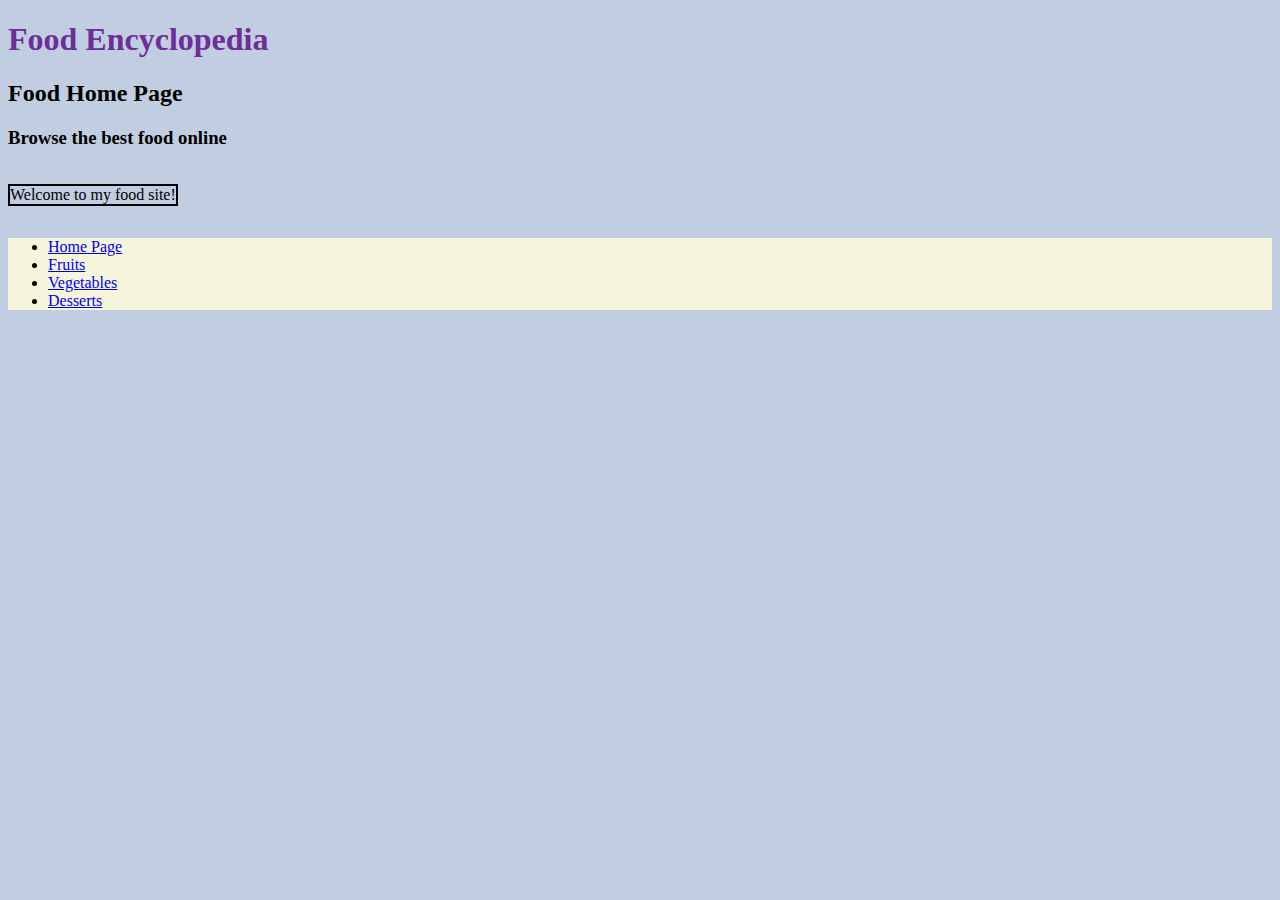
<file: index.html>
<!DOCTYPE html>
<html class="background" lang="en">
    <head>
        <meta charset="UTF-8">
        <meta name="viewport" content="width=device-width, initial-scale=1.0">
        <title>Food Encyclopedia</title>
        <link href="styles.css" rel="stylesheet" type="text/css">
    </head>
    <body>
        <h1 class="title">Food Encyclopedia</h1>
        <h2>Food Home Page</h2>
        <h3>Browse the best food online</h3>
        <p class="paragraph">Welcome to my food site!</p>

        <ul class="global-nav">
            <li><a href="index.html">Home Page</a></li>
            <li><a href="fruits/fruits.html">Fruits</a></li>
            <li><a href="vegetables/vegetables.html">Vegetables</a></li>
            <li><a href="desserts/desserts.html">Desserts</a></li>
        </ul>
    </body>
</html>
</file>
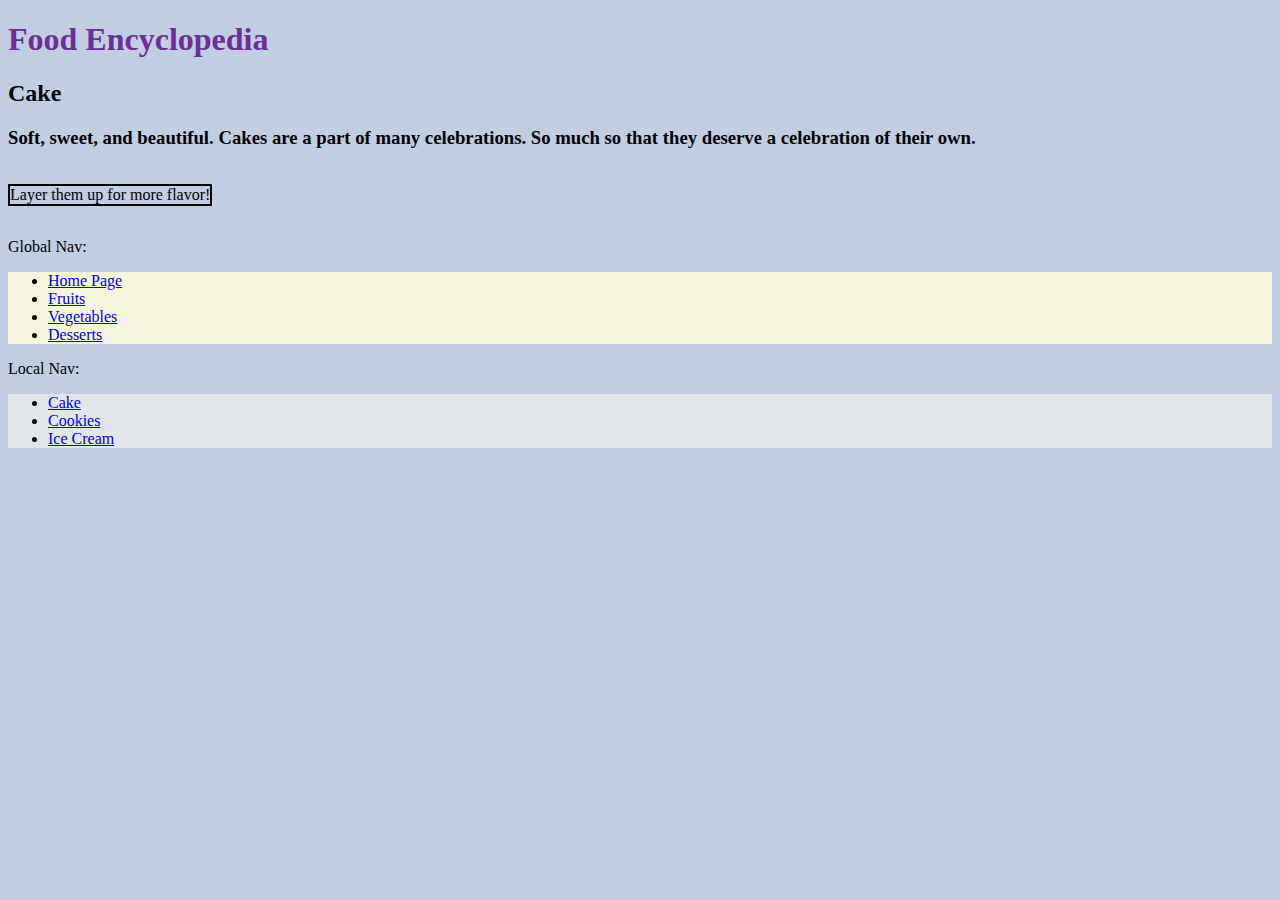
<file: desserts/cake.html>
<!DOCTYPE html>
<html class="background" lang="en">
    <head>
        <meta charset="UTF-8">
        <meta name="viewport" content="width=device-width, initial-scale=1.0">
        <title>Food Encyclopedia</title>
        <link href="../styles.css" rel="stylesheet" type="text/css">
    </head>
    <body>
        <h1 class="title">Food Encyclopedia</h1>
        <h2>Cake</h2>
        <h3>Soft, sweet, and beautiful. Cakes are a part of many celebrations. So much so that they deserve a celebration of their own.</h3>
        <p class="paragraph">Layer them up for more flavor!</p>
        <p>Global Nav:</p>
        <ul class="global-nav">
            <li><a href="../index.html">Home Page</a></li>
            <li><a href="../fruits/fruits.html">Fruits</a></li>
            <li><a href="../vegetables/vegetables.html">Vegetables</a></li>
            <li><a href="../desserts/desserts.html">Desserts</a></li>
        </ul>
        <p>Local Nav:</p>
          <ul class="local-nav">
            <li><a href="cake.html">Cake</a></li>
            <li><a href="cookies.html">Cookies</a></li>
            <li><a href="icecream.html">Ice Cream</a></li>
        </ul>
    </body>
</html>
</file>
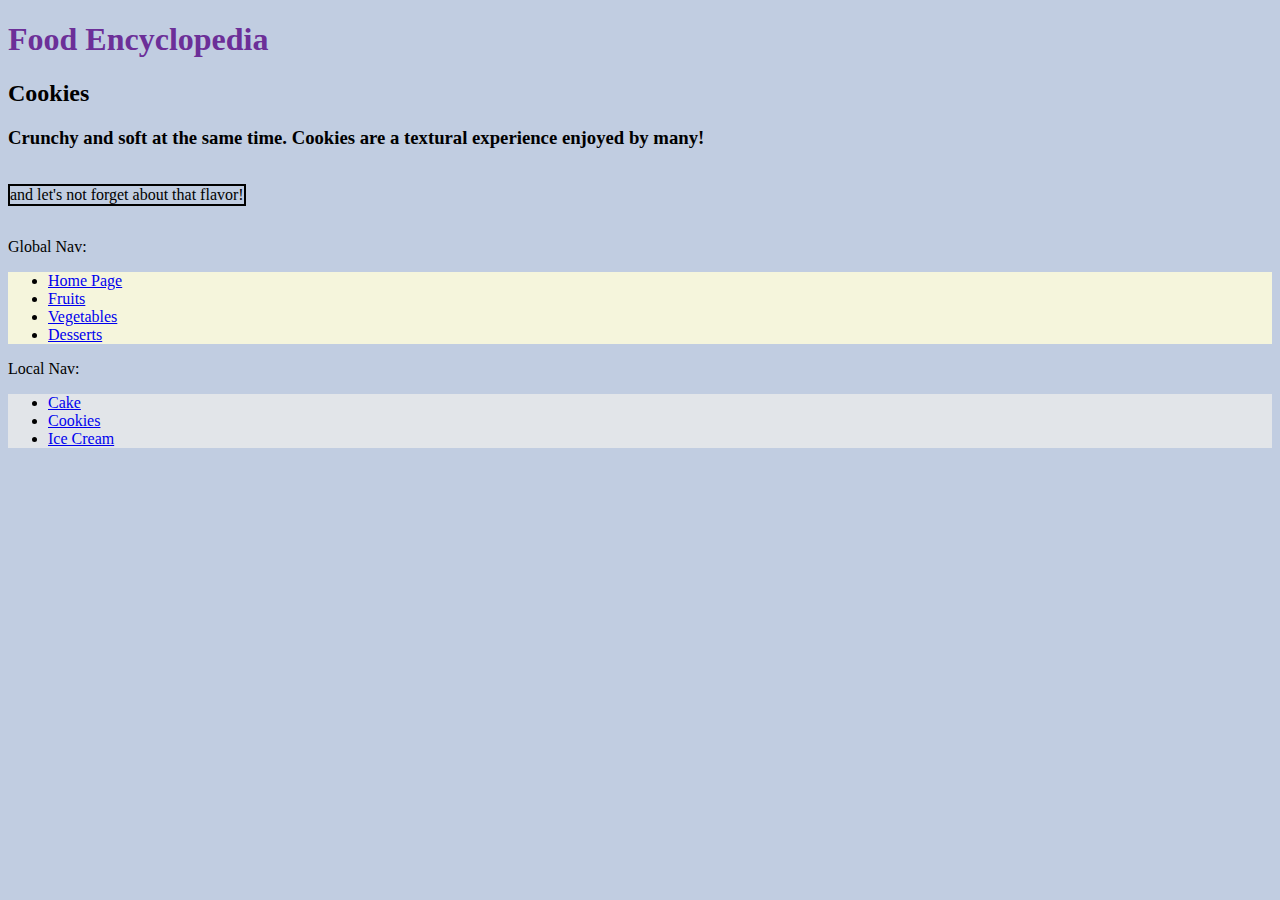
<file: desserts/cookies.html>
<!DOCTYPE html>
<html class="background" lang="en">
    <head>
        <meta charset="UTF-8">
        <meta name="viewport" content="width=device-width, initial-scale=1.0">
        <title>Food Encyclopedia</title>
        <link href="../styles.css" rel="stylesheet" type="text/css">
    </head>
    <body>
        <h1 class="title">Food Encyclopedia</h1>
        <h2>Cookies</h2>
        <h3>Crunchy and soft at the same time. Cookies are a textural experience enjoyed by many!</h3>
        <p class="paragraph">and let's not forget about that flavor!</p>
        <p>Global Nav:</p>
        <ul class="global-nav">
            <li><a href="../index.html">Home Page</a></li>
            <li><a href="../fruits/fruits.html">Fruits</a></li>
            <li><a href="../vegetables/vegetables.html">Vegetables</a></li>
            <li><a href="../desserts/desserts.html">Desserts</a></li>
        </ul>
        <p>Local Nav:</p>
          <ul class="local-nav">
            <li><a href="cake.html">Cake</a></li>
            <li><a href="cookies.html">Cookies</a></li>
            <li><a href="icecream.html">Ice Cream</a></li>
        </ul>
    </body>
</html>
</file>
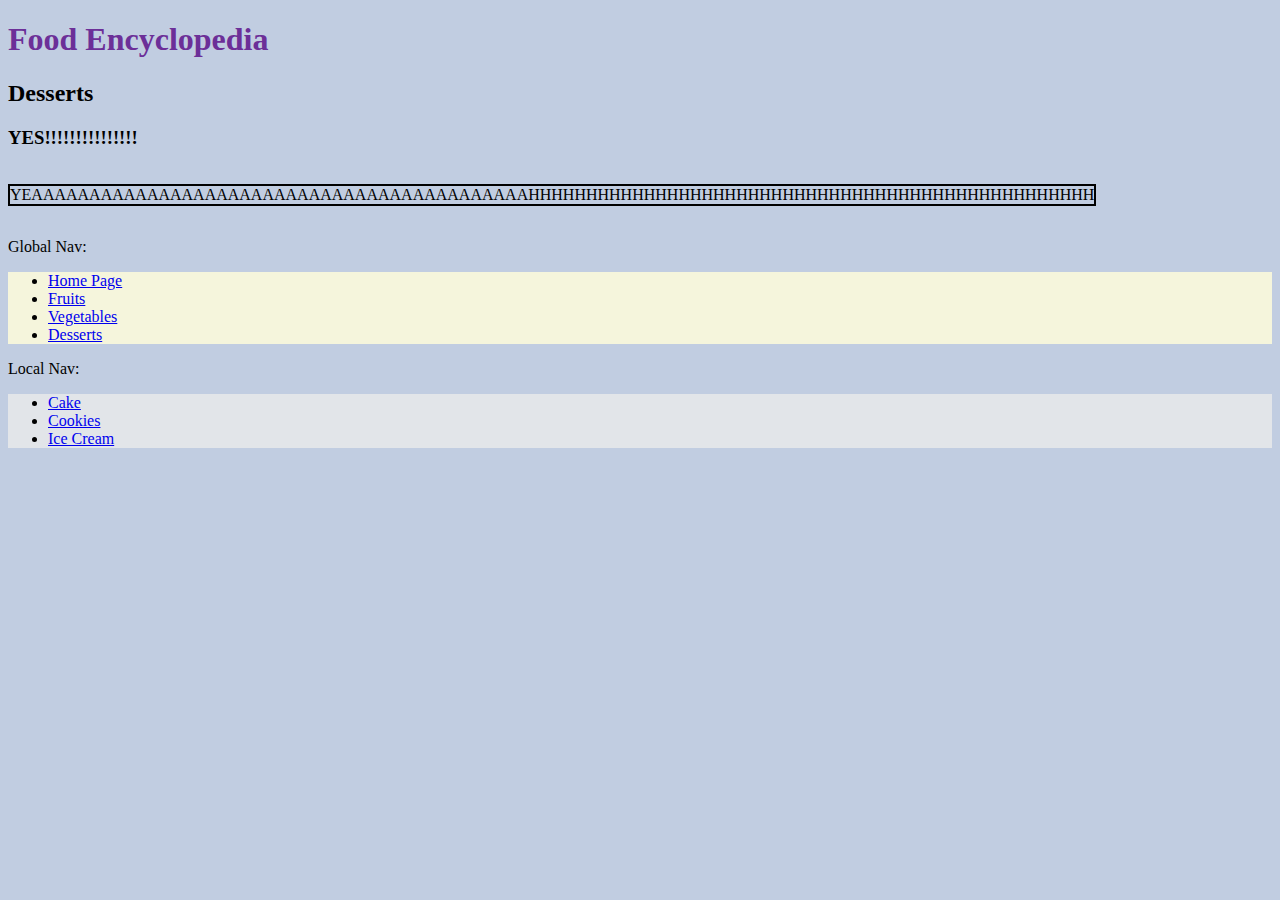
<file: desserts/desserts.html>
<!DOCTYPE html>
<html class="background" lang="en">
    <head>
        <meta charset="UTF-8">
        <meta name="viewport" content="width=device-width, initial-scale=1.0">
        <title>Food Encyclopedia</title>
        <link href="../styles.css" rel="stylesheet" type="text/css">
    </head>
    <body>
        <h1 class="title">Food Encyclopedia</h1>
        <h2>Desserts</h2>
        <h3>YES!!!!!!!!!!!!!!!</h3>
        <p class="paragraph">YEAAAAAAAAAAAAAAAAAAAAAAAAAAAAAAAAAAAAAAAAAAAHHHHHHHHHHHHHHHHHHHHHHHHHHHHHHHHHHHHHHHHHHHHHHHHH</p>
        <p>Global Nav:</p>
        <ul class="global-nav">
            <li><a href="../index.html">Home Page</a></li>
            <li><a href="../fruits/fruits.html">Fruits</a></li>
            <li><a href="../vegetables/vegetables.html">Vegetables</a></li>
            <li><a href="../desserts/desserts.html">Desserts</a></li>
        </ul>
        <p>Local Nav:</p>
          <ul class="local-nav">
            <li><a href="cake.html">Cake</a></li>
            <li><a href="cookies.html">Cookies</a></li>
            <li><a href="icecream.html">Ice Cream</a></li>
        </ul>
    </body>
</html>
</file>
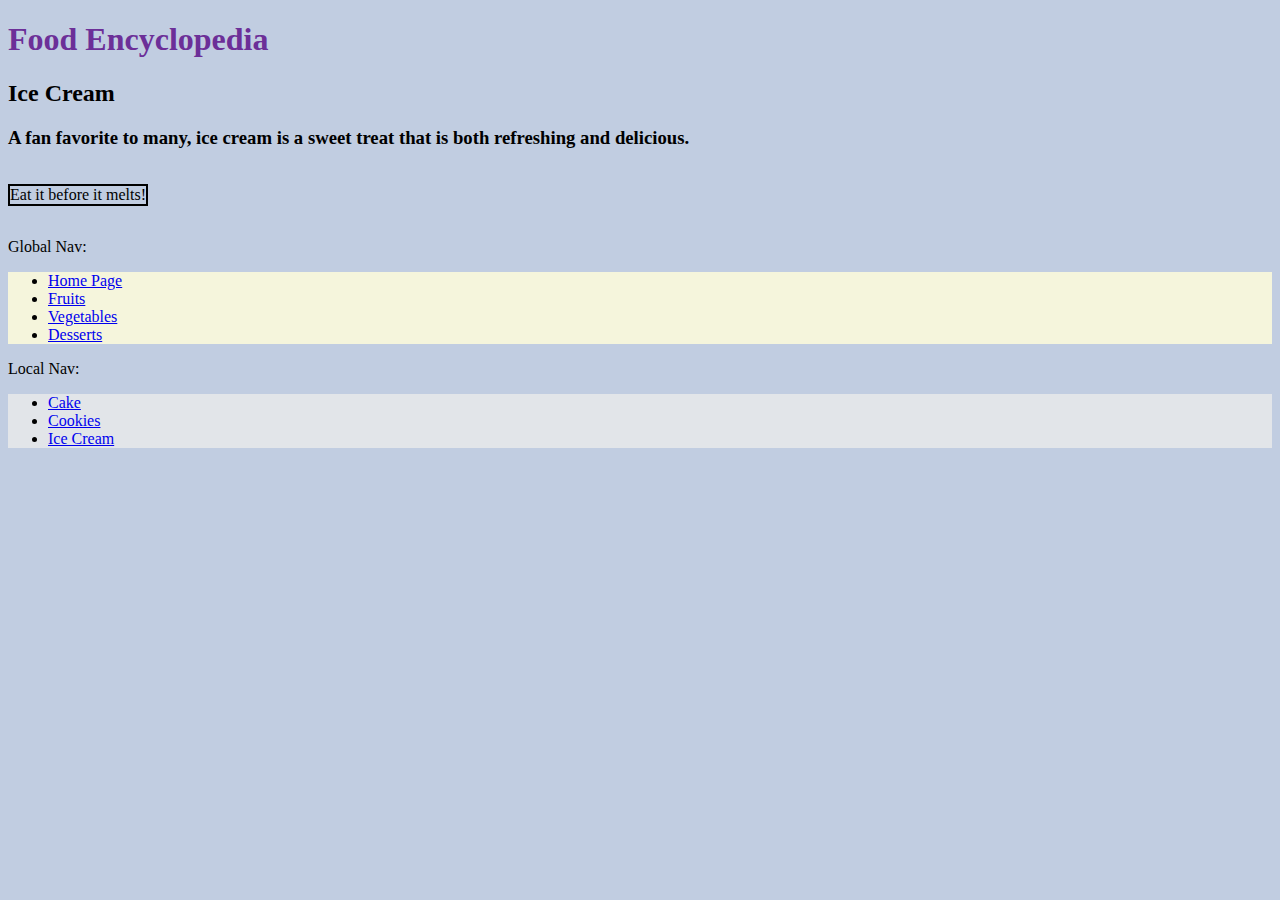
<file: desserts/icecream.html>
<!DOCTYPE html>
<html class="background" lang="en">
    <head>
        <meta charset="UTF-8">
        <meta name="viewport" content="width=device-width, initial-scale=1.0">
        <title>Food Encyclopedia</title>
        <link href="../styles.css" rel="stylesheet" type="text/css">
    </head>
    <body>
        <h1 class="title">Food Encyclopedia</h1>
        <h2>Ice Cream</h2>
        <h3>A fan favorite to many, ice cream is a sweet treat that is both refreshing and delicious.</h3>
        <p class="paragraph">Eat it before it melts!</p>
        <p>Global Nav:</p>
        <ul class="global-nav">
            <li><a href="../index.html">Home Page</a></li>
            <li><a href="../fruits/fruits.html">Fruits</a></li>
            <li><a href="../vegetables/vegetables.html">Vegetables</a></li>
            <li><a href="../desserts/desserts.html">Desserts</a></li>
        </ul>
        <p>Local Nav:</p>
          <ul class="local-nav">
            <li><a href="cake.html">Cake</a></li>
            <li><a href="cookies.html">Cookies</a></li>
            <li><a href="icecream.html">Ice Cream</a></li>
        </ul>
    </body>
</html>
</file>
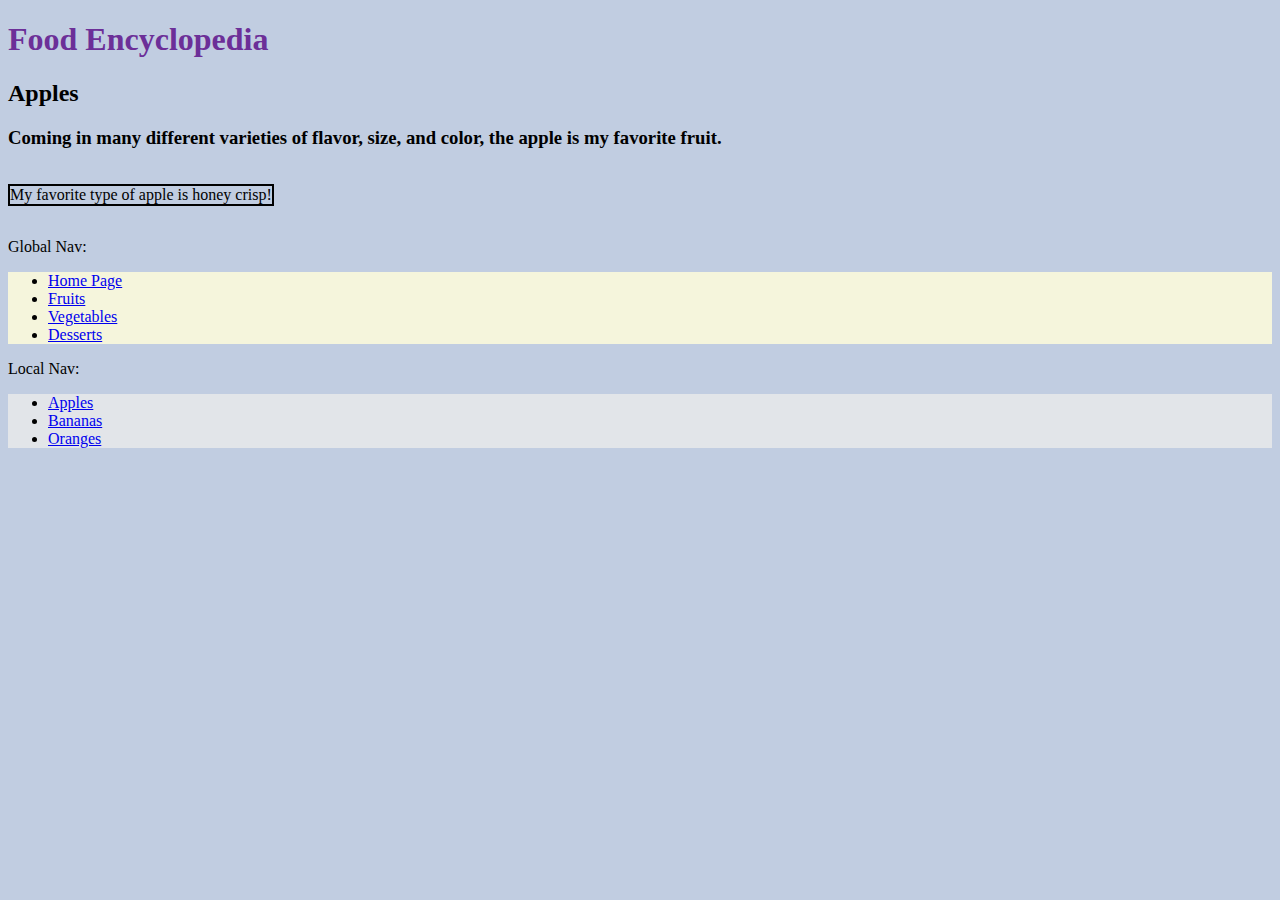
<file: fruits/apples.html>
<!DOCTYPE html>
<html class="background" lang="en">
    <head>
        <meta charset="UTF-8">
        <meta name="viewport" content="width=device-width, initial-scale=1.0">
        <title>Food Encyclopedia</title>
        <link href="../styles.css" rel="stylesheet" type="text/css">
    </head>
    <body>
        <h1 class="title">Food Encyclopedia</h1>
        <h2>Apples</h2>
        <h3>Coming in many different varieties of flavor, size, and color, the apple is my favorite fruit.</h3>
        <p class="paragraph">My favorite type of apple is honey crisp!</p>
        <p>Global Nav:</p>
        <ul class="global-nav">
            <li><a href="../index.html">Home Page</a></li>
            <li><a href="../fruits/fruits.html">Fruits</a></li>
            <li><a href="../vegetables/vegetables.html">Vegetables</a></li>
            <li><a href="../desserts/desserts.html">Desserts</a></li>
        </ul>
        <p>Local Nav:</p>
         <ul class="local-nav">
            <li><a href="apples.html">Apples</a></li>
            <li><a href="bananas.html">Bananas</a></li>
            <li><a href="oranges.html">Oranges</a></li>
        </ul>
    </body>
</html>
</file>
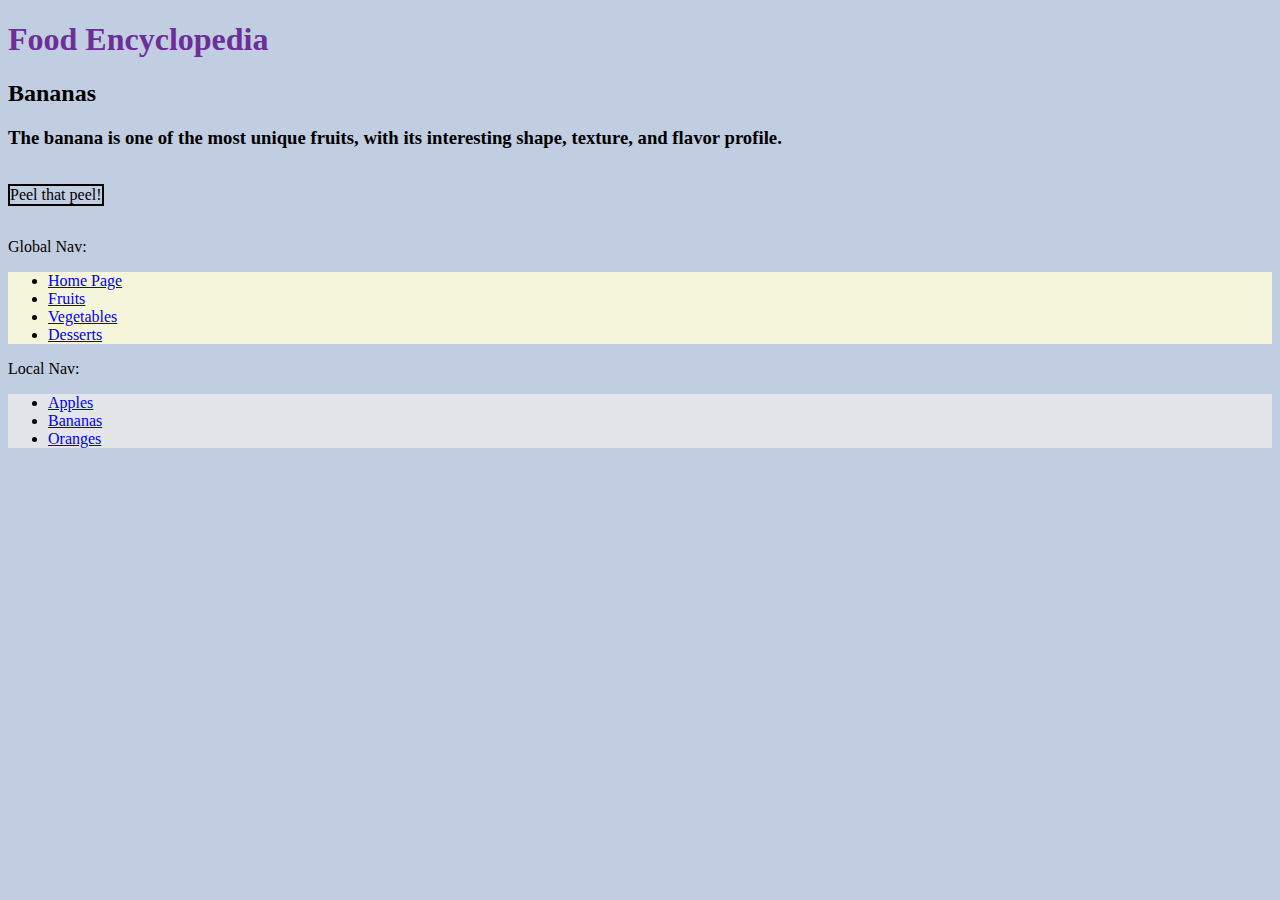
<file: fruits/bananas.html>
<!DOCTYPE html>
<html class="background" lang="en">
    <head>
        <meta charset="UTF-8">
        <meta name="viewport" content="width=device-width, initial-scale=1.0">
        <title>Food Encyclopedia</title>
        <link href="../styles.css" rel="stylesheet" type="text/css">
    </head>
    <body>
        <h1 class="title">Food Encyclopedia</h1>
        <h2>Bananas</h2>
        <h3>The banana is one of the most unique fruits, with its interesting shape, texture, and flavor profile.</h3>
        <p class="paragraph">Peel that peel!</p>
        <p>Global Nav:</p>
        <ul class="global-nav">
            <li><a href="../index.html">Home Page</a></li>
            <li><a href="../fruits/fruits.html">Fruits</a></li>
            <li><a href="../vegetables/vegetables.html">Vegetables</a></li>
            <li><a href="../desserts/desserts.html">Desserts</a></li>
        </ul>
        <p>Local Nav:</p>
         <ul class="local-nav">
            <li><a href="apples.html">Apples</a></li>
            <li><a href="bananas.html">Bananas</a></li>
            <li><a href="oranges.html">Oranges</a></li>
        </ul>
    </body>
</html>
</file>
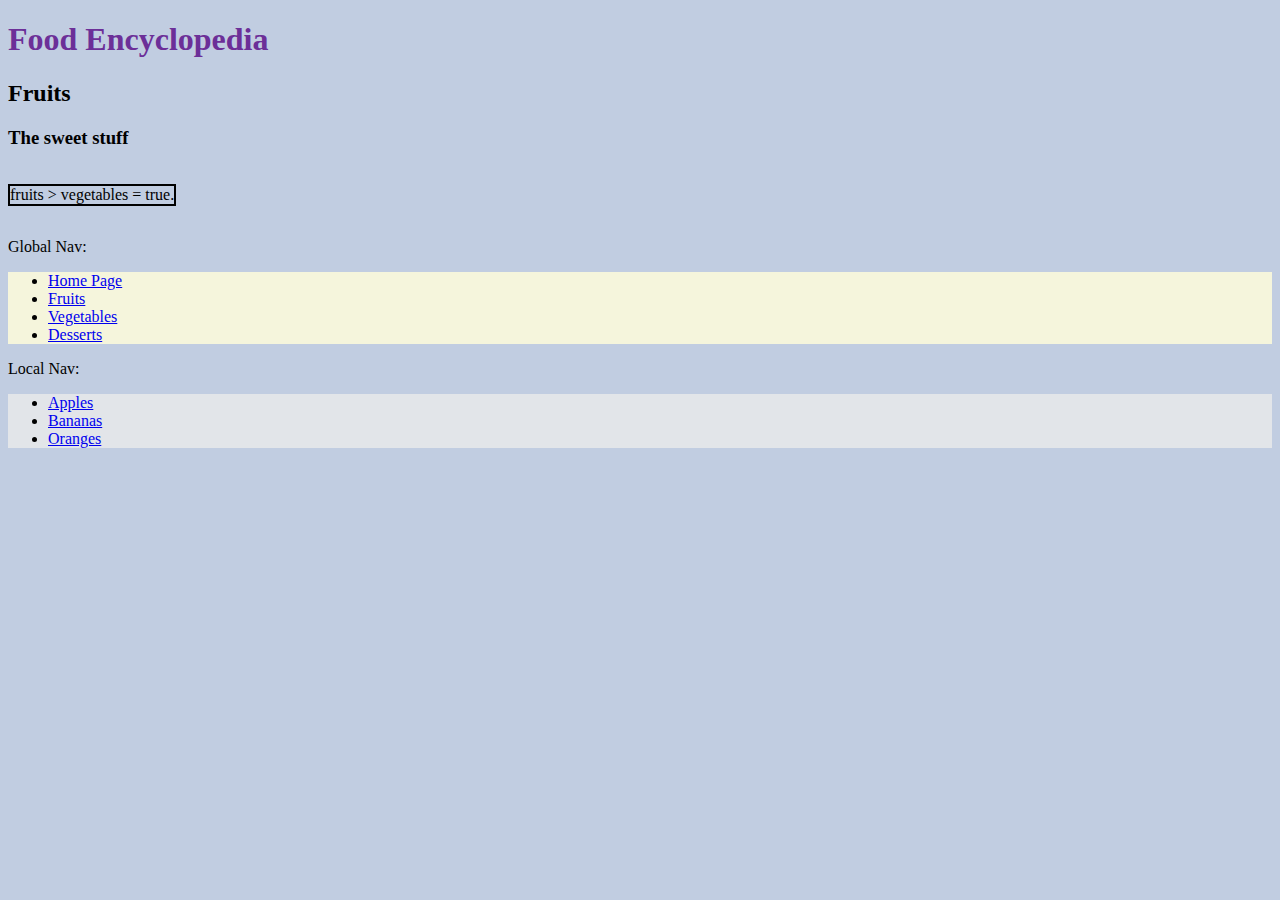
<file: fruits/fruits.html>
<!DOCTYPE html>
<html class="background" lang="en">
    <head>
        <meta charset="UTF-8">
        <meta name="viewport" content="width=device-width, initial-scale=1.0">
        <title>Food Encyclopedia</title>
        <link href="../styles.css" rel="stylesheet" type="text/css">
    </head>
    <body>
        <h1 class="title">Food Encyclopedia</h1>
        <h2>Fruits</h2>
        <h3>The sweet stuff</h3>
        <p class="paragraph">fruits > vegetables = true.</p>
        <p>Global Nav:</p>
        <ul class="global-nav">
            <li><a href="../index.html">Home Page</a></li>
            <li><a href="../fruits/fruits.html">Fruits</a></li>
            <li><a href="../vegetables/vegetables.html">Vegetables</a></li>
            <li><a href="../desserts/desserts.html">Desserts</a></li>
        </ul>
        <p>Local Nav:</p>
         <ul class="local-nav">
            <li><a href="apples.html">Apples</a></li>
            <li><a href="bananas.html">Bananas</a></li>
            <li><a href="oranges.html">Oranges</a></li>
        </ul>
    </body>
</html>
</file>
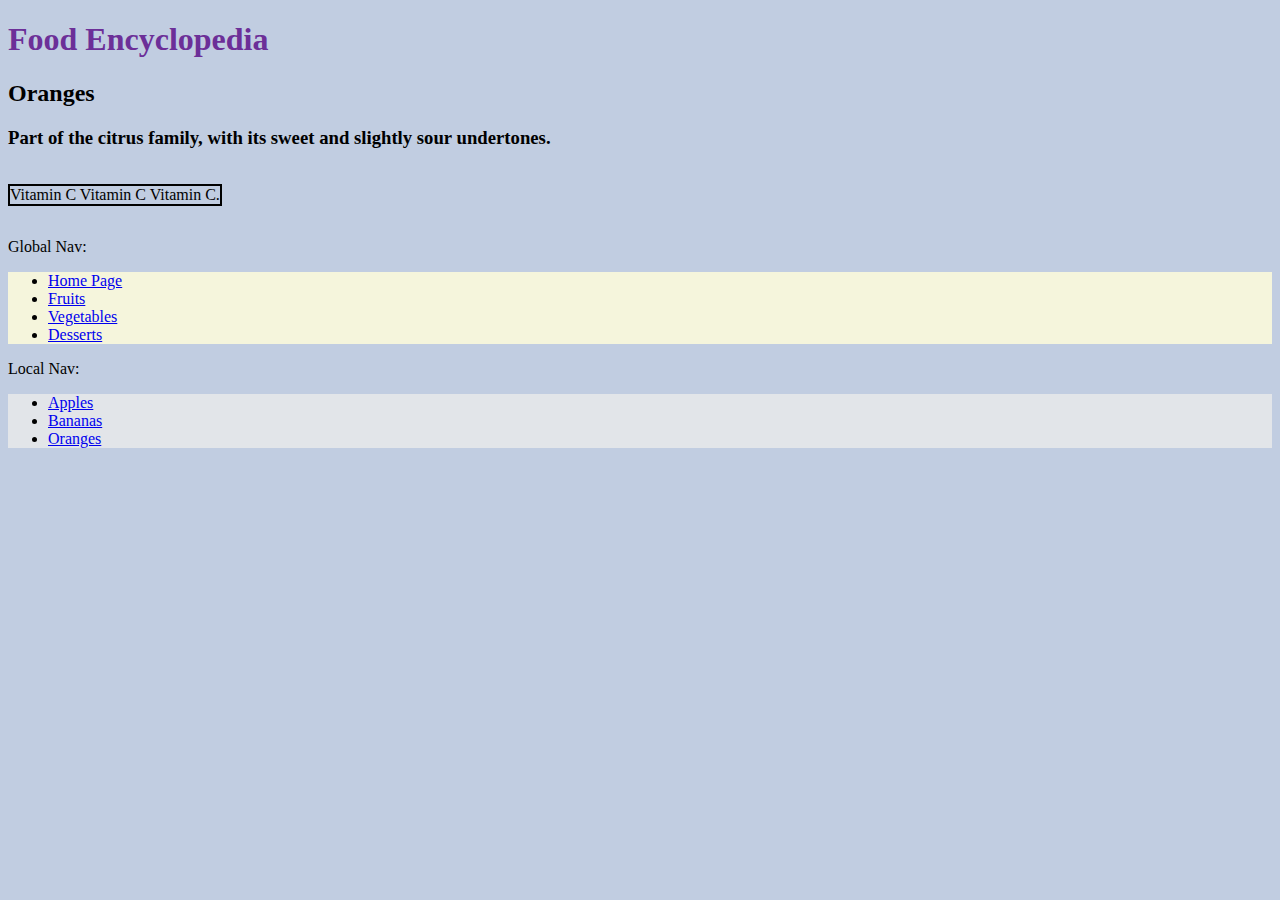
<file: fruits/oranges.html>
<!DOCTYPE html>
<html class="background" lang="en">
    <head>
        <meta charset="UTF-8">
        <meta name="viewport" content="width=device-width, initial-scale=1.0">
        <title>Food Encyclopedia</title>
        <link href="../styles.css" rel="stylesheet" type="text/css">
    </head>
    <body>
        <h1 class="title">Food Encyclopedia</h1>
        <h2>Oranges</h2>
        <h3>Part of the citrus family, with its sweet and slightly sour undertones.</h3>
        <p class="paragraph">Vitamin C Vitamin C Vitamin C.</p>
        <p>Global Nav:</p>
        <ul class="global-nav">
            <li><a href="../index.html">Home Page</a></li>
            <li><a href="../fruits/fruits.html">Fruits</a></li>
            <li><a href="../vegetables/vegetables.html">Vegetables</a></li>
            <li><a href="../desserts/desserts.html">Desserts</a></li>
        </ul>
        <p>Local Nav:</p>
         <ul class="local-nav">
            <li><a href="apples.html">Apples</a></li>
            <li><a href="bananas.html">Bananas</a></li>
            <li><a href="oranges.html">Oranges</a></li>
        </ul>
    </body>
</html>
</file>
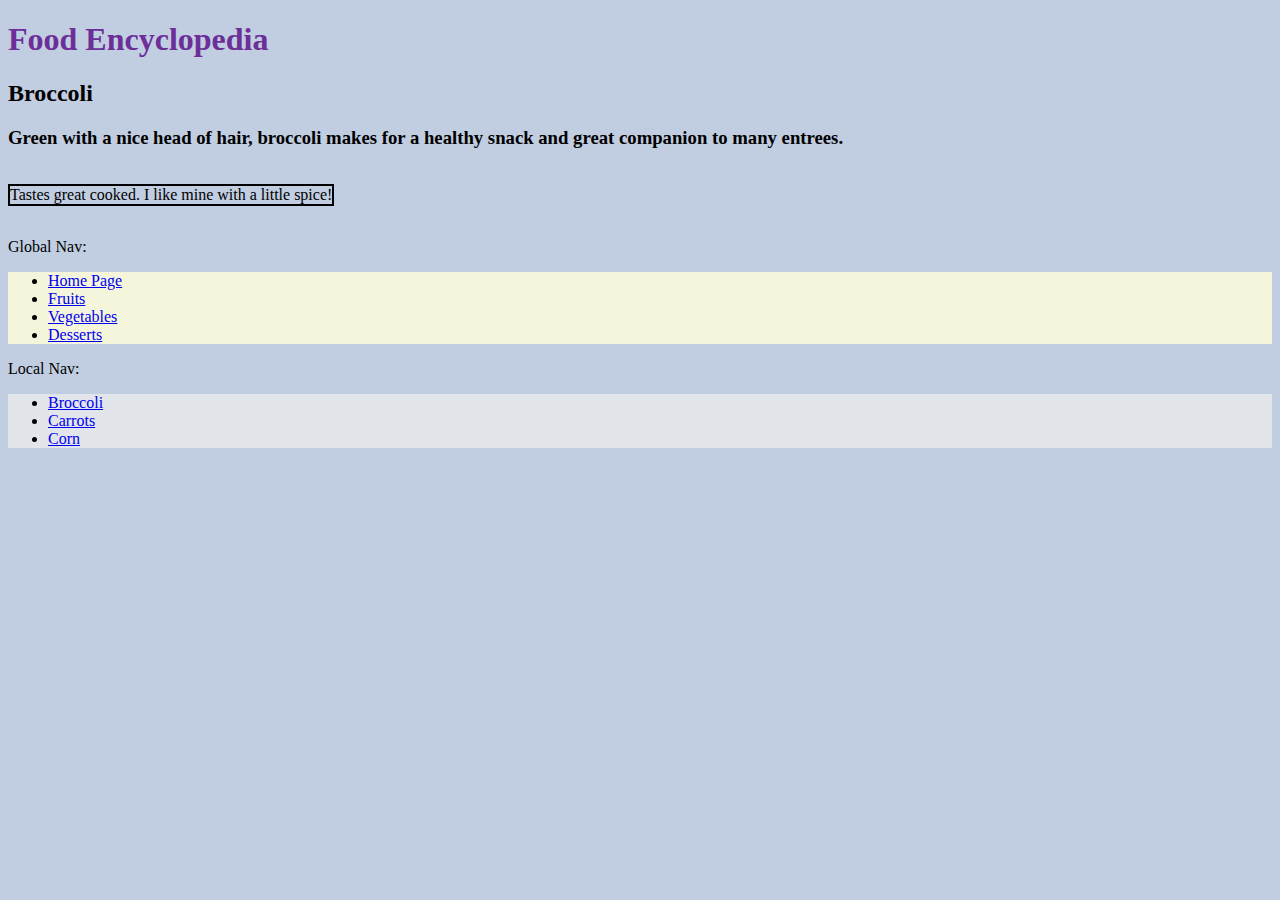
<file: vegetables/broccoli.html>
<!DOCTYPE html>
<html class="background" lang="en">
    <head>
        <meta charset="UTF-8">
        <meta name="viewport" content="width=device-width, initial-scale=1.0">
        <title>Food Encyclopedia</title>
        <link href="../styles.css" rel="stylesheet" type="text/css">
    </head>
    <body>
        <h1 class="title">Food Encyclopedia</h1>
        <h2>Broccoli</h2>
        <h3>Green with a nice head of hair, broccoli makes for a healthy snack and great companion to many entrees.</h3>
        <p class="paragraph">Tastes great cooked. I like mine with a little spice!</p>
        <p>Global Nav:</p>
        <ul class="global-nav">
            <li><a href="../index.html">Home Page</a></li>
            <li><a href="../fruits/fruits.html">Fruits</a></li>
            <li><a href="../vegetables/vegetables.html">Vegetables</a></li>
            <li><a href="../desserts/desserts.html">Desserts</a></li>
        </ul>
        <p>Local Nav:</p>
         <ul class="local-nav">
            <li><a href="broccoli.html">Broccoli</a></li>
            <li><a href="carrots.html">Carrots</a></li>
            <li><a href="corn.html">Corn</a></li>
        </ul>
    </body>
</html>
</file>
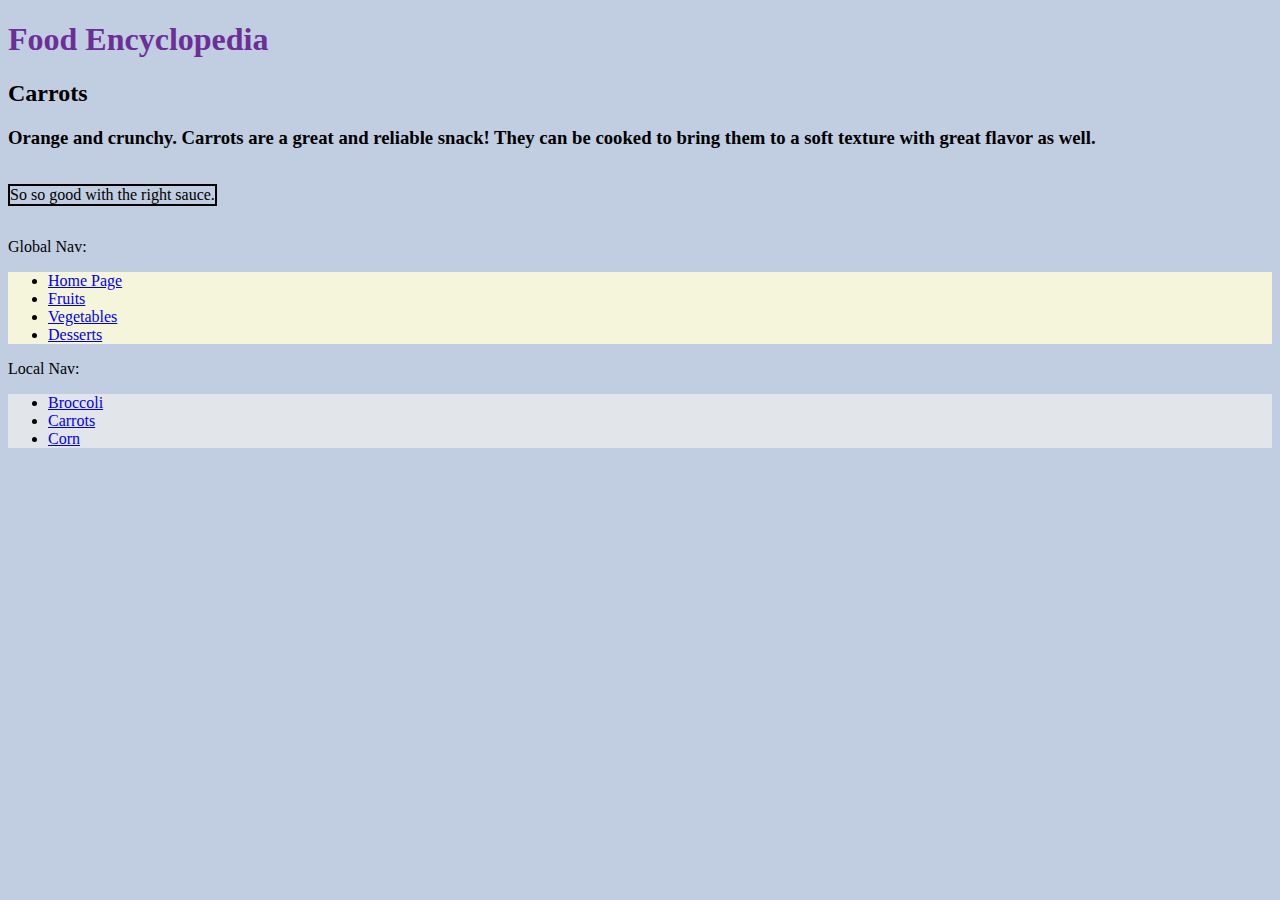
<file: vegetables/carrots.html>
<!DOCTYPE html>
<html class="background" lang="en">
    <head>
        <meta charset="UTF-8">
        <meta name="viewport" content="width=device-width, initial-scale=1.0">
        <title>Food Encyclopedia</title>
        <link href="../styles.css" rel="stylesheet" type="text/css">
    </head>
    <body>
        <h1 class="title">Food Encyclopedia</h1>
        <h2>Carrots</h2>
        <h3>Orange and crunchy. Carrots are a great and reliable snack! They can be cooked to bring them to a soft texture with great flavor as well.</h3>
        <p class="paragraph">So so good with the right sauce.</p>
        <p>Global Nav:</p>
        <ul class="global-nav">
            <li><a href="../index.html">Home Page</a></li>
            <li><a href="../fruits/fruits.html">Fruits</a></li>
            <li><a href="../vegetables/vegetables.html">Vegetables</a></li>
            <li><a href="../desserts/desserts.html">Desserts</a></li>
        </ul>
        <p>Local Nav:</p>
         <ul class="local-nav">
            <li><a href="broccoli.html">Broccoli</a></li>
            <li><a href="carrots.html">Carrots</a></li>
            <li><a href="corn.html">Corn</a></li>
        </ul>
    </body>
</html>
</file>
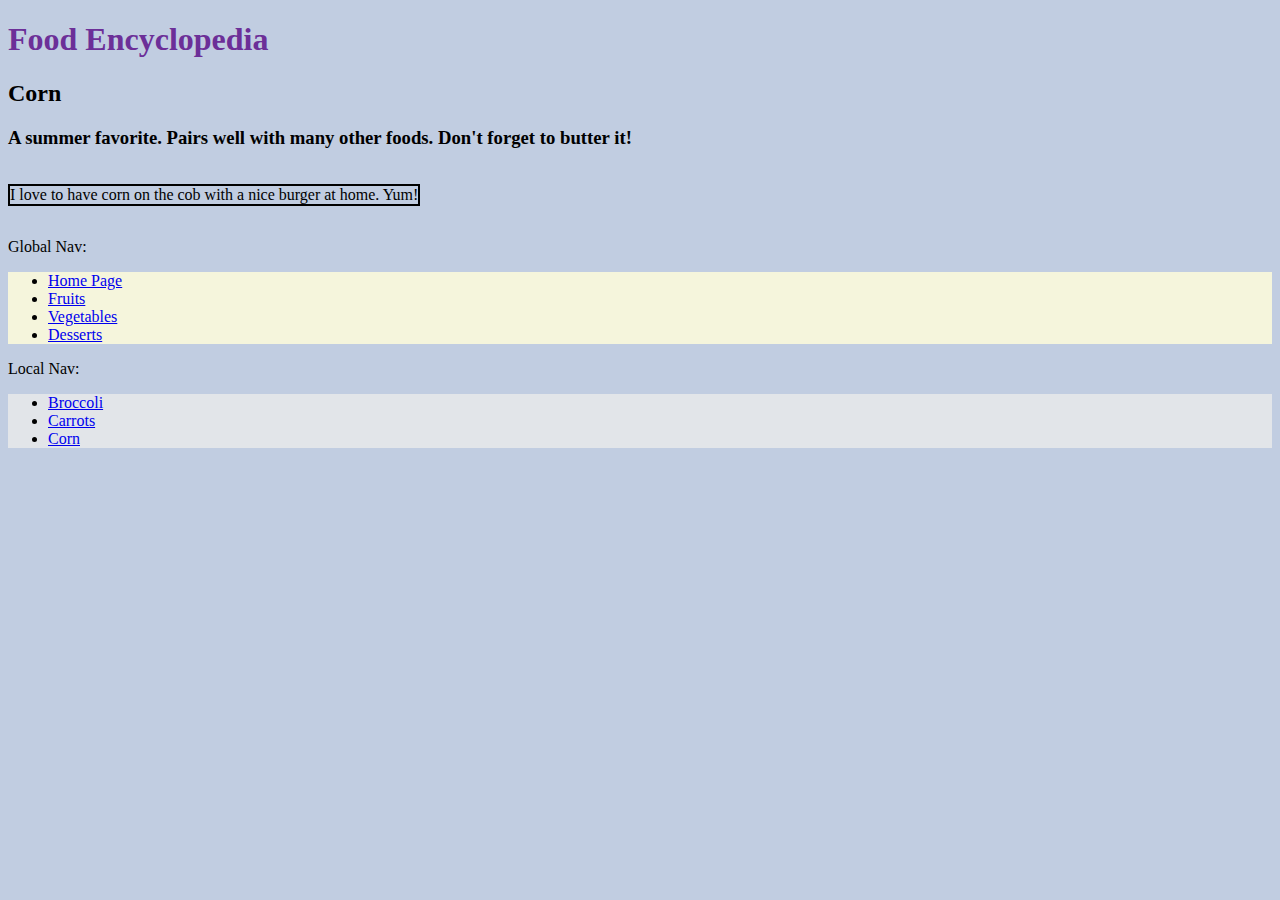
<file: vegetables/corn.html>
<!DOCTYPE html>
<html class="background" lang="en">
    <head>
        <meta charset="UTF-8">
        <meta name="viewport" content="width=device-width, initial-scale=1.0">
        <title>Food Encyclopedia</title>
        <link href="../styles.css" rel="stylesheet" type="text/css">
    </head>
    <body>
        <h1 class="title">Food Encyclopedia</h1>
        <h2>Corn</h2>
        <h3>A summer favorite. Pairs well with many other foods. Don't forget to butter it!</h3>
        <p class="paragraph">I love to have corn on the cob with a nice burger at home. Yum!</p>
        <p>Global Nav:</p>
        <ul class="global-nav">
            <li><a href="../index.html">Home Page</a></li>
            <li><a href="../fruits/fruits.html">Fruits</a></li>
            <li><a href="../vegetables/vegetables.html">Vegetables</a></li>
            <li><a href="../desserts/desserts.html">Desserts</a></li>
        </ul>
        <p>Local Nav:</p>
         <ul class="local-nav">
            <li><a href="broccoli.html">Broccoli</a></li>
            <li><a href="carrots.html">Carrots</a></li>
            <li><a href="corn.html">Corn</a></li>
        </ul>
    </body>
</html>
</file>
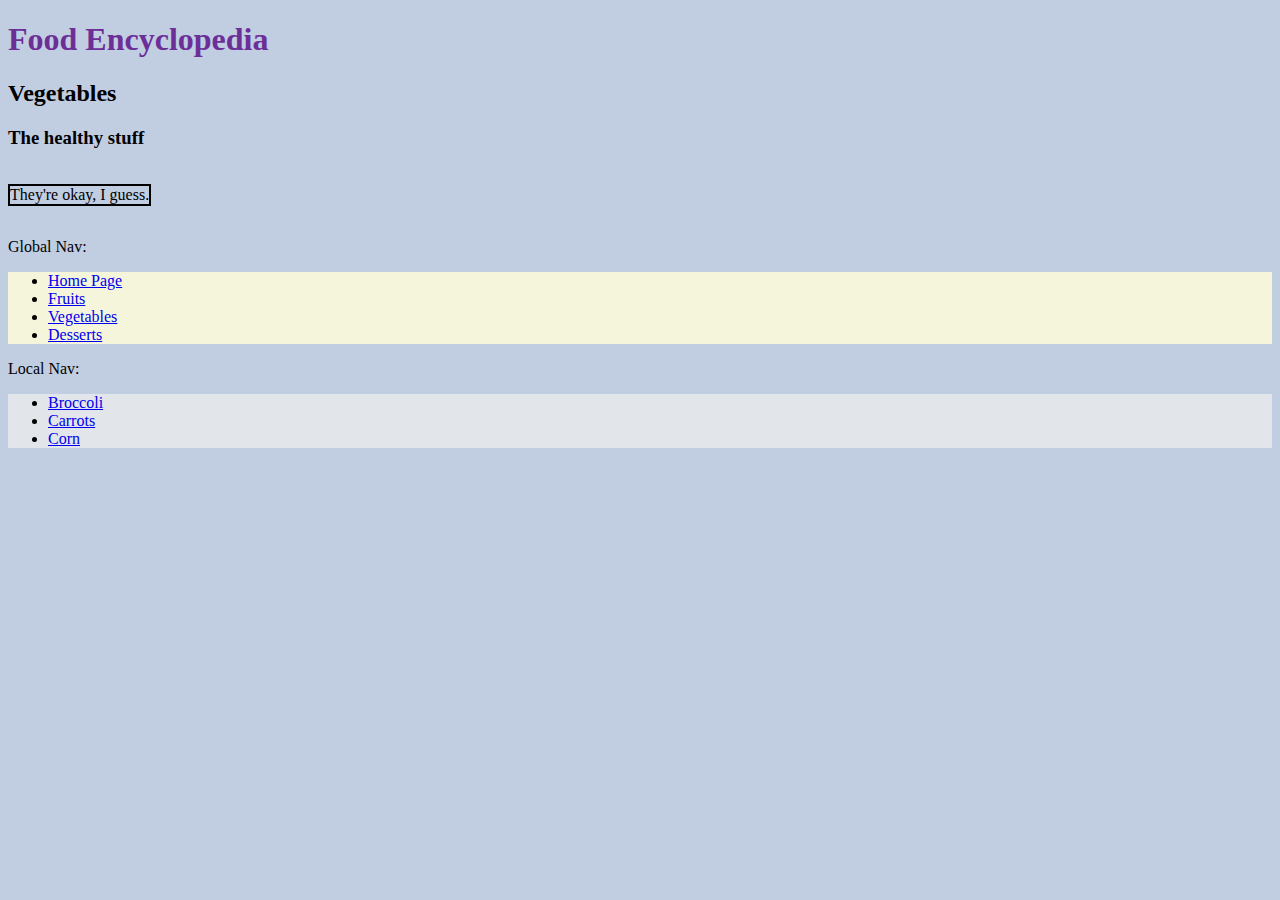
<file: vegetables/vegetables.html>
<!DOCTYPE html>
<html class="background" lang="en">
    <head>
        <meta charset="UTF-8">
        <meta name="viewport" content="width=device-width, initial-scale=1.0">
        <title>Food Encyclopedia</title>
        <link href="../styles.css" rel="stylesheet" type="text/css">
    </head>
    <body>
        <h1 class="title">Food Encyclopedia</h1>
        <h2>Vegetables</h2>
        <h3>The healthy stuff</h3>
        <p class="paragraph">They're okay, I guess.</p>
        <p>Global Nav:</p>
        <ul class="global-nav">
            <li><a href="../index.html">Home Page</a></li>
            <li><a href="../fruits/fruits.html">Fruits</a></li>
            <li><a href="../vegetables/vegetables.html">Vegetables</a></li>
            <li><a href="../desserts/desserts.html">Desserts</a></li>
        </ul>
        <p>Local Nav:</p>
         <ul class="local-nav">
            <li><a href="broccoli.html">Broccoli</a></li>
            <li><a href="carrots.html">Carrots</a></li>
            <li><a href="corn.html">Corn</a></li>
        </ul>
    </body>
</html>
</file>
<file: styles.css>
.background {
    background-color: #c1cde1;

}

.title {
    color:#6c2f98
}

.global-nav {
    background-color:beige
}

.local-nav {
    background-color:#e2e5e9
}

.paragraph {
    border: 2px solid #000;
    display: inline-block;
}
</file>
